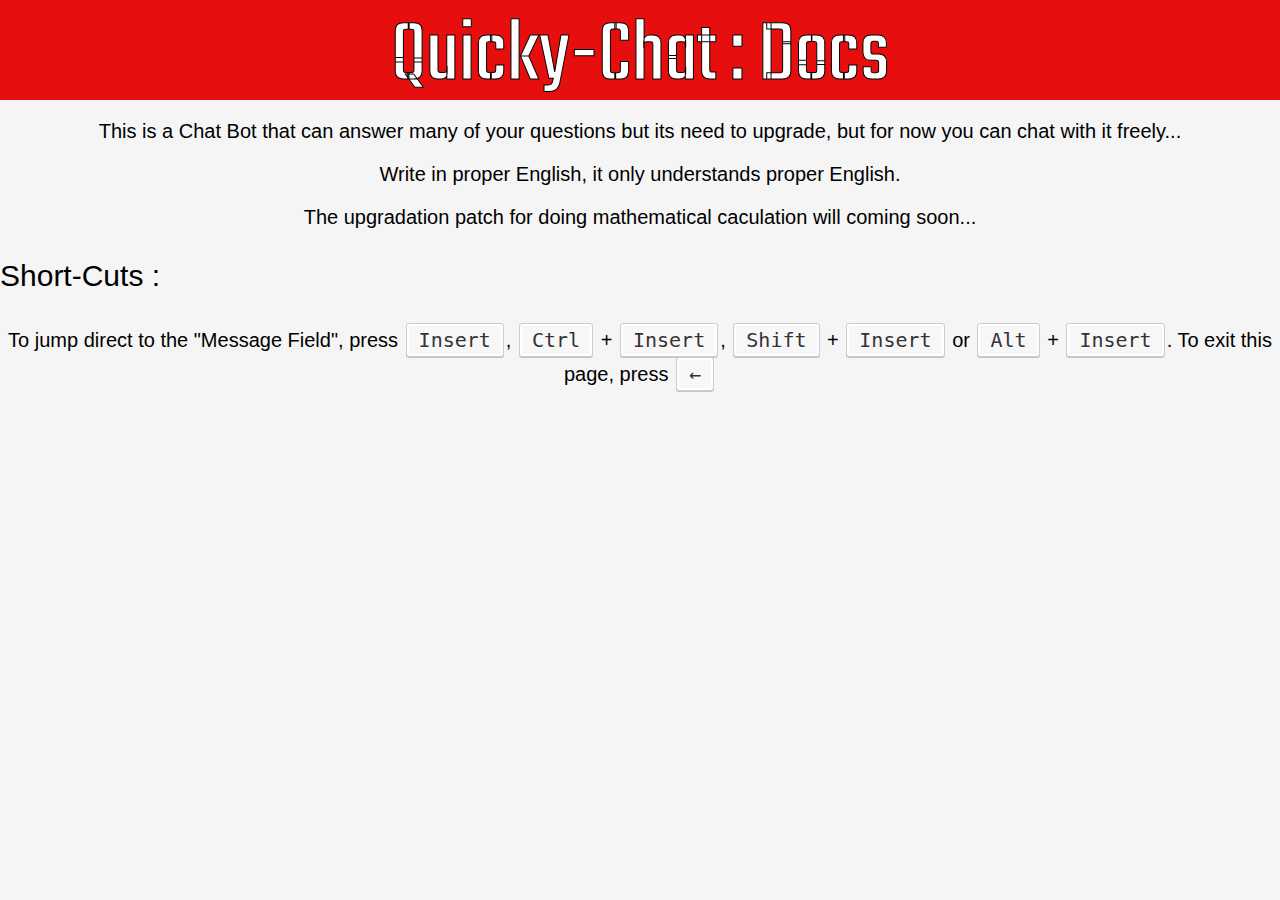
<file: docs.html>
<!DOCTYPE html>
<html lang="en">
<head>
  <meta charset="UTF-8">
  <meta http-equiv="X-UA-Compatible" content="IE=edge">
  <meta name="viewport" content="width=device-width, initial-scale=1.0">
  <link rel="stylesheet" href="docs.css">
  <link rel="icon" href="https://encrypted-tbn0.gstatic.com/images?q=tbn:ANd9GcTHChL3rOeM0wnlHpK0LrLBFCsnTcrKquo-AQ&usqp=CAU">
  <link rel="stylesheet" href="https://fonts.googleapis.com/css?family=Teko" />
  <title>Quicky-Chat - Docs</title>
</head>
<body>

  <header>Quicky-Chat : Docs</header>
  
  <p class="p-one">This is a Chat Bot that can answer many of your questions but its need to upgrade, but for now you can chat with it freely...</p>
  <p class="p-one-point-five">Write in proper English, it only understands proper English.</p>
  <p class="p-one-point-10">The upgradation patch for doing mathematical caculation will coming soon...</p>
  <p class="p-two">Short-Cuts :</p>
  <p class="p-three">To jump direct to the "Message Field", press <kbd class="menu">Insert</kbd>, <kbd class="menu">Ctrl</kbd> + <kbd class="menu">Insert</kbd>, <kbd class="menu">Shift</kbd> + <kbd class="menu">Insert</kbd> or <kbd class="menu">Alt</kbd> + <kbd class="menu">Insert</kbd>. To exit this page, press <kbd class="menu">&leftarrow;</kbd></p>
  <script src="docs.js"></script>
</body>
</html>
</file>
<file: docs.css>
/*
 *   Copyright (c) 2023 
 *   All rights reserved.
 */
body {
  background-color: whitesmoke;
  margin: 0px;
}

header {
  background-color: rgb(231, 14, 14);
  width: 100%;
  height: 100px;
  text-align: center;
  line-height: 115px;
  font-family: Teko;
  font-size: 90px;
  color: #FFFFFF;
  -webkit-text-stroke: 1px black;
}

.p-one {
  text-align: center;
  font-size: 20px;
  font-family: sans-serif;
}

.p-one-point-10 {
  font-size: 20px;
  text-align: center;
  font-family: sans-serif;
}

.p-one-point-five {
  font-size: 20px;
  text-align: center;
  font-family: sans-serif;
}

.p-two {
  font-size: 30px;
  font-family: -apple-system, BlinkMacSystemFont, 'Segoe UI', Roboto, Oxygen, Ubuntu, Cantarell, 'Open Sans', 'Helvetica Neue', sans-serif;
}

.p-three {
  font-size: 20px;
  text-align: center;
  font-family: sans-serif;
}

kbd {
  margin: 0;
  padding: 0;
  border: 0;
  outline: 0;
  color: white;
  font-size: 100%;
  font-family: monospace, sans-serif;
  vertical-align: baseline;
  background: transparent;
  border-color: #e6e6e6 #bebebe #bebebe #e6e6e6;
  border-style: solid;
  border-width: 1px 3px 4px;
  padding: 0 5px;
  background-color: #d2d2d2;
  background-color: rgba(210, 210, 210, 0.9);
  -webkit-border-radius: 4px;
  -moz-border-radius: 4px;
  border-radius: 4px;
}

kbd.menu {
  -moz-border-radius: 3px;
  -moz-box-shadow: 0 1px 0 rgba(0, 0, 0, 0.2), 0 0 0 2px #fff inset;
  -webkit-border-radius: 3px;
  -webkit-box-shadow: 0 1px 0 rgba(0, 0, 0, 0.2), 0 0 0 2px #fff inset;
  background-color: #f7f7f7;
  border: 1px solid #ccc;
  border-radius: 3px;
  box-shadow: 0 1px 0 rgba(0, 0, 0, 0.2), 0 0 0 2px #fff inset;
  color: #333;
  display: inline-block;
  font-family: monospace, sans-serif;
  font-size: 100%;
  line-height: 1.4;
  margin: 0 0.1em;
  padding: 0.1em 0.6em;
  text-shadow: 0 1px 0 #fff;
}
</file>
